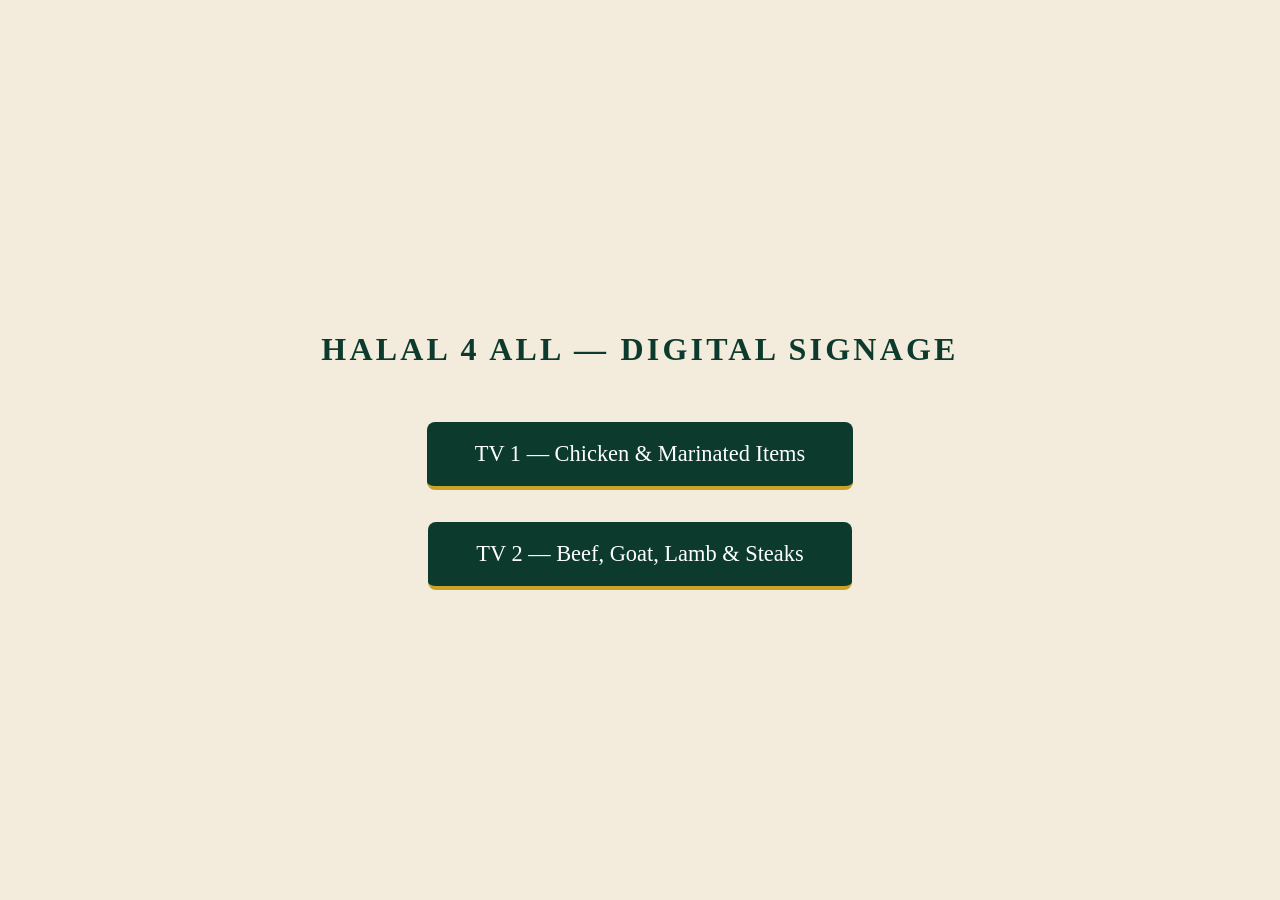
<file: index.html>
<!DOCTYPE html>
<!-- Landing page: pick which TV display to open. -->
<html lang="en">
<head>
  <meta charset="UTF-8" />
  <title>Halal 4 All — Digital Signage</title>
  <style>
    body { font-family: Georgia, serif; background: #f3ecdd; color: #0c3b2e;
           display: flex; flex-direction: column; align-items: center;
           justify-content: center; height: 100vh; margin: 0; gap: 2rem; }
    h1 { letter-spacing: 0.1em; }
    a { display: block; background: #0c3b2e; color: #fff; text-decoration: none;
        padding: 1.2rem 3rem; border-radius: 8px; font-size: 1.4rem;
        border-bottom: 4px solid #c9a227; }
    a:hover { background: #082a21; }
  </style>
</head>
<body>
  <h1>HALAL 4 ALL — DIGITAL SIGNAGE</h1>
  <a href="chicken.html">TV 1 — Chicken &amp; Marinated Items</a>
  <a href="meat.html">TV 2 — Beef, Goat, Lamb &amp; Steaks</a>
</body>
</html>
</file>
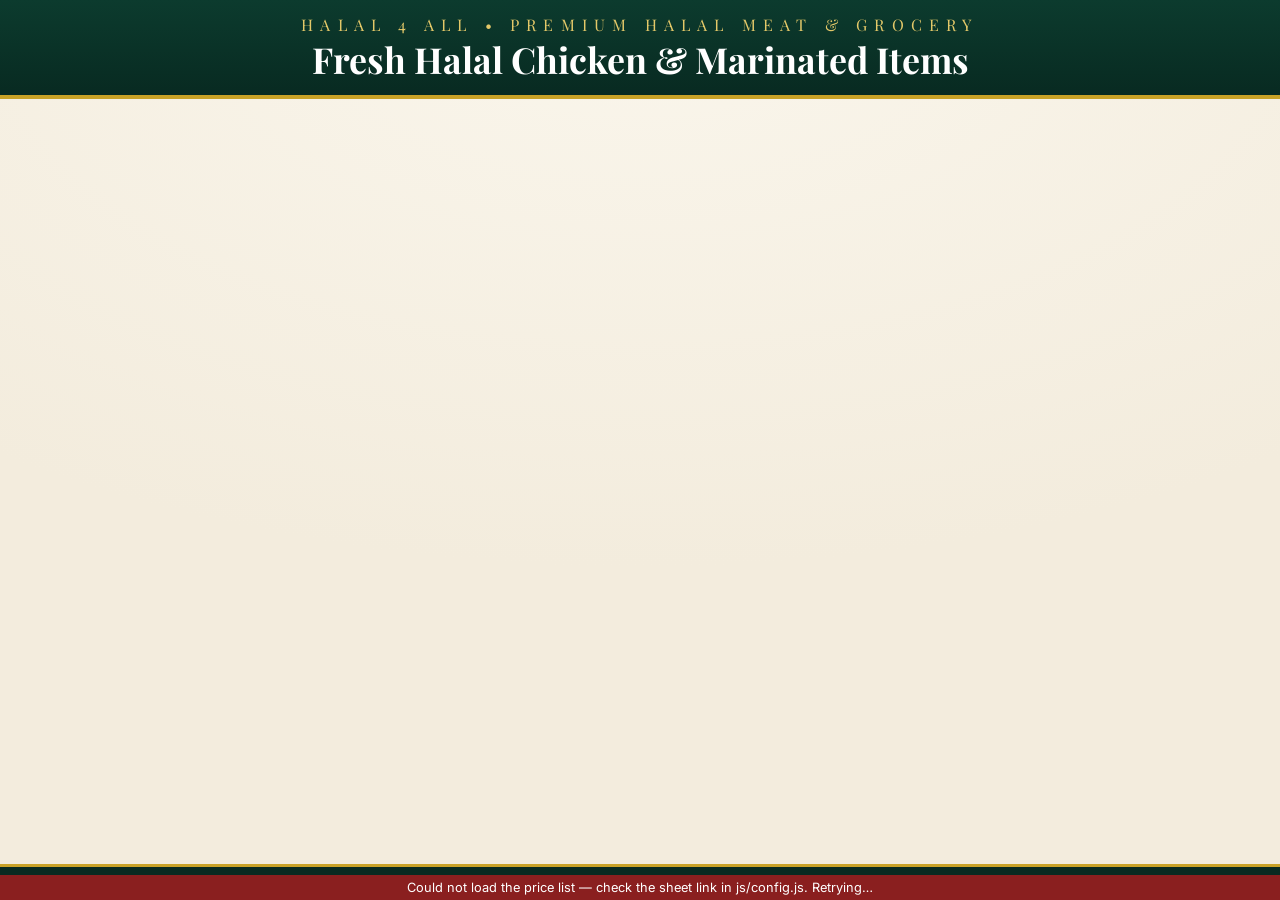
<file: chicken.html>
<!DOCTYPE html>
<!-- TV 1 — Chicken & Marinated Items. Open this file on the chicken TV. -->
<html lang="en">
<head>
  <meta charset="UTF-8" />
  <meta name="viewport" content="width=device-width, initial-scale=1.0" />
  <title>Fresh Halal Chicken &amp; Marinated Items</title>
  <link rel="preconnect" href="https://fonts.googleapis.com" />
  <link rel="preconnect" href="https://fonts.gstatic.com" crossorigin />
  <link href="https://fonts.googleapis.com/css2?family=Playfair+Display:wght@600;700&family=Inter:wght@400;600;700&display=swap" rel="stylesheet" />
  <link rel="stylesheet" href="css/signage.css" />
</head>
<body data-page="chicken">
  <div id="demo-bar" class="hidden">DEMO MODE — paste your Google Sheet link in js/config.js to show live prices</div>

  <header>
    <div class="brand">Halal 4 All &bull; Premium Halal Meat &amp; Grocery</div>
    <h1 id="page-heading">Fresh Halal Chicken &amp; Marinated Items</h1>
  </header>

  <main id="board"><!-- items are rendered here by js/signage.js --></main>

  <footer>
    <span class="foot-left">Prices subject to change <span id="last-updated"></span></span>
    <span class="halal-note">&#9733; Fresh hand-slaughtered halal meat available &#9733;</span>
    <span class="foot-right"><span class="website">halal4allshop.com</span><span id="clock"></span></span>
  </footer>

  <div id="loading"><div class="spinner"></div><div>Loading today&rsquo;s prices&hellip;</div></div>
  <div id="error-bar" class="hidden"></div>

  <script src="js/config.js"></script>
  <script src="js/signage.js"></script>
</body>
</html>
</file>
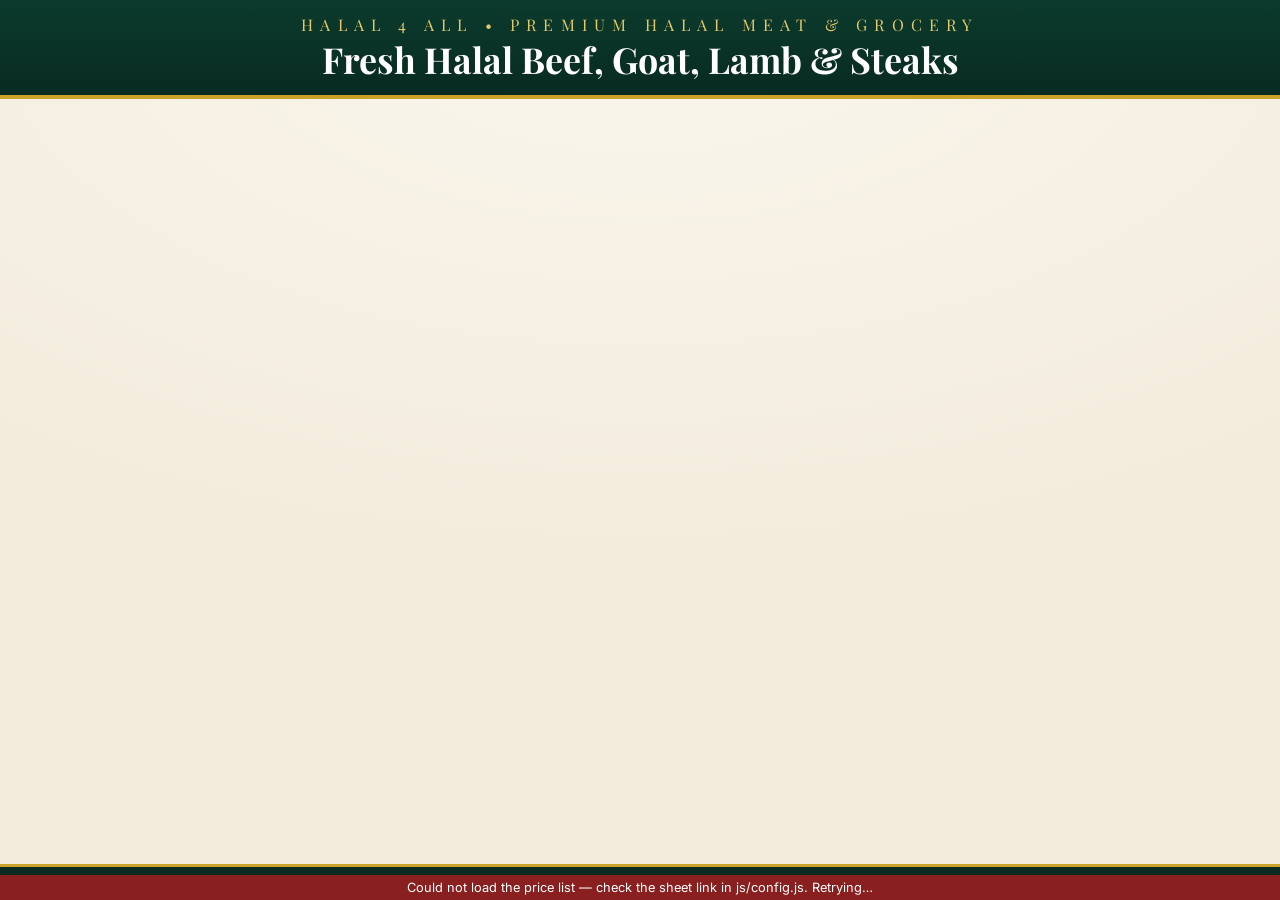
<file: meat.html>
<!DOCTYPE html>
<!-- TV 2 — Beef / Goat / Lamb / Steaks. Open this file on the meat TV. -->
<html lang="en">
<head>
  <meta charset="UTF-8" />
  <meta name="viewport" content="width=device-width, initial-scale=1.0" />
  <title>Fresh Halal Beef, Goat, Lamb &amp; Steaks</title>
  <link rel="preconnect" href="https://fonts.googleapis.com" />
  <link rel="preconnect" href="https://fonts.gstatic.com" crossorigin />
  <link href="https://fonts.googleapis.com/css2?family=Playfair+Display:wght@600;700&family=Inter:wght@400;600;700&display=swap" rel="stylesheet" />
  <link rel="stylesheet" href="css/signage.css" />
</head>
<body data-page="meat">
  <div id="demo-bar" class="hidden">DEMO MODE — paste your Google Sheet link in js/config.js to show live prices</div>

  <header>
    <div class="brand">Halal 4 All &bull; Premium Halal Meat &amp; Grocery</div>
    <h1 id="page-heading">Fresh Halal Beef, Goat, Lamb &amp; Steaks</h1>
  </header>

  <main id="board"><!-- items are rendered here by js/signage.js --></main>

  <footer>
    <span class="foot-left">Prices subject to change <span id="last-updated"></span></span>
    <span class="halal-note">&#9733; Fresh hand-slaughtered halal meat available &#9733;</span>
    <span class="foot-right"><span class="website">halal4allshop.com</span><span id="clock"></span></span>
  </footer>

  <div id="loading"><div class="spinner"></div><div>Loading today&rsquo;s prices&hellip;</div></div>
  <div id="error-bar" class="hidden"></div>

  <script src="js/config.js"></script>
  <script src="js/signage.js"></script>
</body>
</html>
</file>
<file: css/signage.css>
/* ============================================================
   HALAL 4 ALL — Digital Signage Styles
   Designed for 16:9 TVs (1080p / 4K). Sizes use vw units so the
   layout scales with the screen; --scale is set by signage.js to
   shrink content automatically until everything fits.
   ============================================================ */

:root {
  --green-deep: #0c3b2e;
  --green-dark: #082a21;
  --black: #131311;
  --beige: #f3ecdd;
  --beige-soft: #faf6ec;
  --gold: #c9a227;
  --gold-soft: #e3c869;
  --white: #ffffff;
}

* { margin: 0; padding: 0; box-sizing: border-box; }

html, body { height: 100%; overflow: hidden; }

body {
  display: flex;
  flex-direction: column;
  background:
    radial-gradient(120% 90% at 50% 0%, var(--beige-soft) 0%, var(--beige) 70%);
  color: var(--black);
  font-family: "Inter", "Segoe UI", Arial, sans-serif;
  cursor: none; /* hide mouse pointer on the TV */
}

/* ---------------- Header ---------------- */
header {
  flex: 0 0 auto;
  background: linear-gradient(180deg, var(--green-deep) 0%, var(--green-dark) 100%);
  color: var(--white);
  text-align: center;
  padding: 1.1vw 2vw 1.2vw;
  border-bottom: 0.35vw solid var(--gold);
}

.brand {
  font-family: "Playfair Display", Georgia, serif;
  color: var(--gold-soft);
  font-size: 1.25vw;
  letter-spacing: 0.45em;
  text-transform: uppercase;
  margin-bottom: 0.3vw;
}

#page-heading {
  font-family: "Playfair Display", Georgia, serif;
  font-weight: 700;
  font-size: 2.8vw;
  line-height: 1.15;
}

/* ---------------- Board (item area) ---------------- */
#board {
  flex: 1 1 auto;
  overflow: hidden;
  padding: 1.2vw 1.6vw;
  display: flex;
  gap: 1.6vw;
}

/* Each column holds whole categories — a category always starts at the top */
.board-col {
  flex: 1 1 0;
  min-width: 0;
  display: flex;
  flex-direction: column;
}

.category { margin-bottom: calc(var(--scale, 1) * 1.1vw); }

.category-title {
  font-family: "Playfair Display", Georgia, serif;
  font-size: calc(var(--scale, 1) * 1.55vw);
  color: var(--green-deep);
  border-bottom: 0.18vw solid var(--gold);
  padding-bottom: 0.25vw;
  margin-bottom: 0.45vw;
  text-transform: uppercase;
  letter-spacing: 0.06em;
  break-after: avoid;            /* keep title attached to its items */
}

.items { list-style: none; }

.item {
  display: flex;
  align-items: baseline;
  gap: 0.5vw;
  font-size: calc(var(--scale, 1) * 1.18vw);
  line-height: calc(var(--scale, 1) * 1.85vw);
  break-inside: avoid;           /* never split a row across columns */
}

.item-name { white-space: nowrap; overflow: hidden; text-overflow: ellipsis; }

.item-dots {
  flex: 1 1 auto;
  border-bottom: 0.14vw dotted rgba(19, 19, 17, 0.35);
  transform: translateY(-0.28vw);
  min-width: 1vw;
}

.item-price {
  font-weight: 700;
  font-variant-numeric: tabular-nums;
  color: var(--green-deep);
  white-space: nowrap;
}

.empty {
  font-size: 2vw;
  text-align: center;
  padding-top: 8vw;
  color: var(--green-deep);
}

/* ---------------- Footer ---------------- */
footer {
  flex: 0 0 auto;
  display: flex;
  justify-content: space-between;
  align-items: center;
  background: var(--green-dark);
  color: var(--beige);
  border-top: 0.25vw solid var(--gold);
  padding: 0.55vw 1.6vw;
  font-size: 0.95vw;
  letter-spacing: 0.04em;
}

footer .halal-note { color: var(--gold-soft); font-weight: 600; }
#last-updated { opacity: 0.6; font-size: 0.8vw; margin-left: 0.6vw; }

.foot-right { display: flex; align-items: center; gap: 1.2vw; }
.website { color: var(--gold-soft); font-weight: 700; letter-spacing: 0.08em; }
#clock {
  font-weight: 700;
  font-size: 1.2vw;
  font-variant-numeric: tabular-nums;
  color: var(--white);
}

/* ---------------- Status overlays ---------------- */
.hidden { display: none !important; }

#loading {
  position: fixed;
  inset: 0;
  display: flex;
  flex-direction: column;
  align-items: center;
  justify-content: center;
  gap: 1.5vw;
  background: var(--beige);
  z-index: 20;
  color: var(--green-deep);
  font-size: 1.6vw;
}

.spinner {
  width: 4vw;
  height: 4vw;
  border: 0.45vw solid rgba(12, 59, 46, 0.2);
  border-top-color: var(--gold);
  border-radius: 50%;
  animation: spin 0.9s linear infinite;
}
@keyframes spin { to { transform: rotate(360deg); } }

#error-bar, #demo-bar {
  position: fixed;
  left: 0; right: 0;
  text-align: center;
  font-size: 1vw;
  padding: 0.4vw;
  z-index: 30;
}
#error-bar { bottom: 0; background: #8a1f1f; color: var(--white); }
#demo-bar  { top: 0; background: var(--gold); color: var(--black); font-weight: 600; }

/* ---------------- Promo slides (rotation) ---------------- */
#slide-overlay {
  position: fixed;
  inset: 0;
  z-index: 15;             /* above the board, below loading/error bars */
  background: linear-gradient(160deg, var(--green-deep) 0%, var(--green-dark) 100%);
  opacity: 0;
  pointer-events: none;
  transition: opacity 0.7s ease;
}
#slide-overlay.show { opacity: 1; }

.slide-bg {
  position: absolute;
  inset: 0;
  background-size: cover;       /* overridden per-slide via the Fit column */
  background-position: center;
  background-repeat: no-repeat;
}

.slide-video {
  position: absolute;
  inset: 0;
  width: 100%;
  height: 100%;
  object-fit: cover;            /* overridden per-slide via the Fit column */
}

.slide-shade {
  position: absolute;
  inset: 0;
  background: linear-gradient(180deg, rgba(8, 42, 33, 0.25) 35%, rgba(8, 42, 33, 0.88) 100%);
}

.slide-content {
  position: absolute;
  left: 5vw;
  bottom: 7vw;
  max-width: 70vw;
}

/* Text-only slides: center everything instead */
#slide-overlay.no-image .slide-content {
  left: 50%;
  top: 50%;
  bottom: auto;
  transform: translate(-50%, -50%);
  text-align: center;
  max-width: 80vw;
}

.slide-title {
  font-family: "Playfair Display", Georgia, serif;
  font-weight: 700;
  font-size: 5.5vw;
  line-height: 1.1;
  color: var(--gold-soft);
  text-shadow: 0 0.2vw 1vw rgba(0, 0, 0, 0.45);
}

.slide-text {
  margin-top: 1vw;
  font-size: 2.4vw;
  color: var(--beige-soft);
  text-shadow: 0 0.15vw 0.8vw rgba(0, 0, 0, 0.45);
}

.slide-brand {
  position: absolute;
  right: 3vw;
  bottom: 2vw;
  color: var(--gold-soft);
  font-weight: 700;
  font-size: 1.4vw;
  letter-spacing: 0.12em;
}
</file>
